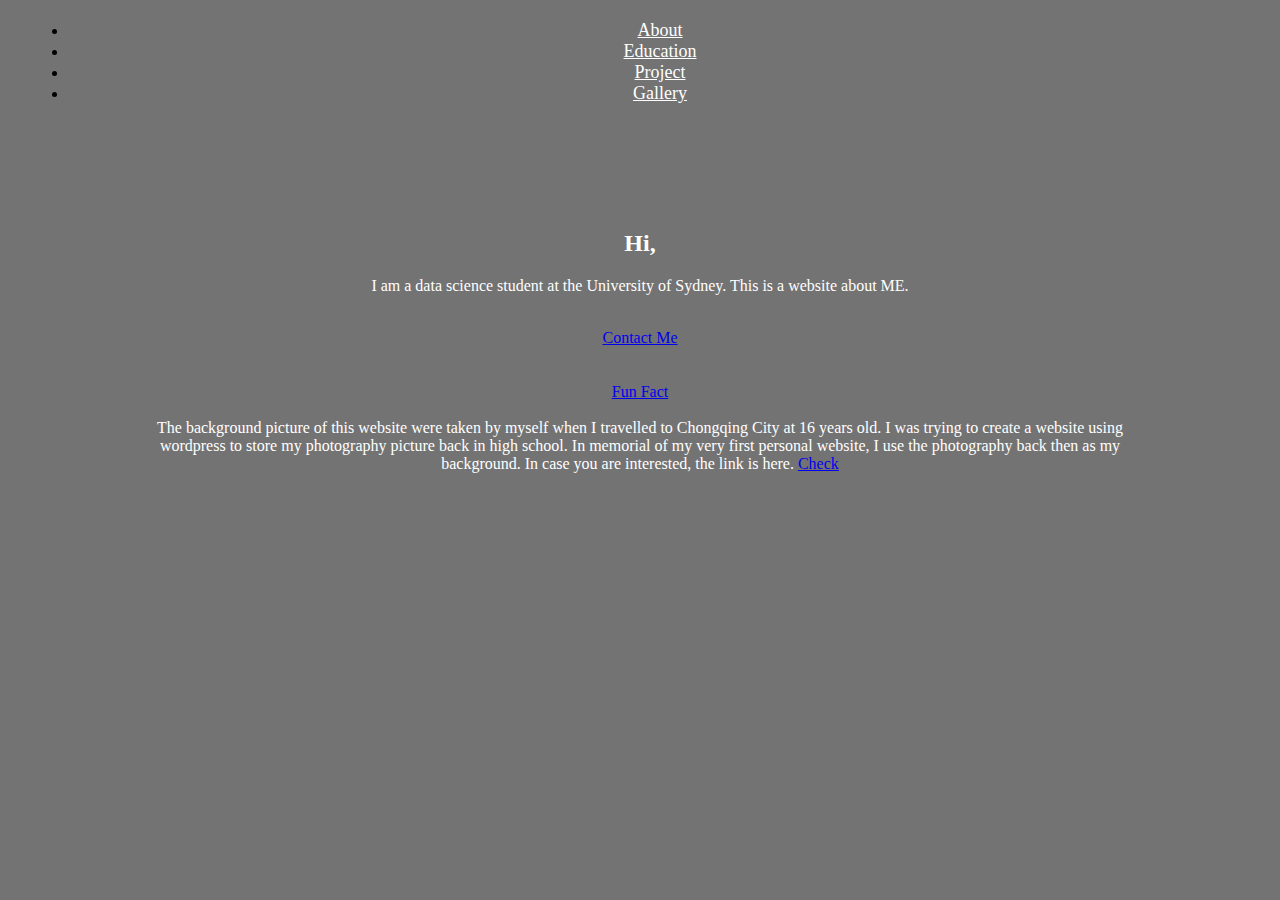
<file: index.html>
<!DOCTYPE html>
<html lang="en">
<head>
  <title>betty</title>
  <meta charset="utf-8">
  <meta name="viewport" content="width=device-width, initial-scale=1">
  <link rel="stylesheet" href="https://cdn.staticfile.org/twitter-bootstrap/4.3.1/css/bootstrap.min.css">
  <script src="https://cdn.staticfile.org/jquery/3.2.1/jquery.min.js"></script>
  <script src="https://cdn.staticfile.org/popper.js/1.15.0/umd/popper.min.js"></script>
  <script src="https://cdn.staticfile.org/twitter-bootstrap/4.3.1/js/bootstrap.min.js"></script>

</head>

<body>

<section class = "landing_page"> 
<div class="container">
    <ul class="nav"> 
        <li class="nav-item">
        <a class="nav-link" href="#" >About</a>
        </li>
        <li class="nav-item">
        <a class="nav-link" href="education.html">Education</a>
        </li>
        <li class="nav-item">
        <a class="nav-link" href="project.html">Project</a>
        </li>
        <li class = "nav-item">
        <a class = "nav-link" href = "Gallery.html">Gallery</a>
        </li>
    </ul>

    </div>

<div class = "content">
    <h2>Hi, </h2>   
    <p>I am a data science student at the University of Sydney. This is a website about ME. </p>

    <br>

    <a href="mailto:zhengyuxuan0414@gmail.com" class="btn btn-outline-light" data-toggle="collapse">Contact Me</a>
    <div id="demo" class="collapse"></div>

    <br><br>

    <a href="#demo" class="btn btn-outline-light" data-toggle="collapse">Fun Fact</a>
    <div id="demo" class="collapse">
        <br>
        The background picture of this website were taken by myself when I travelled to Chongqing City at 16 years old. I was trying to create a website using wordpress to store my photography picture back in high school. 
        In memorial of my very first personal website, I use the photography back then as my background. In case you are interested, the link is here. <a href="https://yuxuanzh04.wordpress.com/">Check</a> 
        <br>
    </div>



</section>

</body>

</html>


<style>

.container{
    margin: 20px;
}

    
body{
background: linear-gradient(rgba(0, 0, 0, 0.55), rgba(0, 0, 0, 0.55)),
url(https://yuxuanzh04.files.wordpress.com/2020/01/wechatimg654.jpeg?w=968);
text-align:center;
border-color: #d7d3d3;
border-radius: 0px;
background-size: cover;
}

.nav-link{
color:white;
font-size: large;
}

.nav-link:hover{
color:#a6e0f9;
}

.nav-link:active{
    color:#a6e0f9;
}


.content{
    margin:10%;
    color:white;
}    


/* Popup container - can be anything you want */
.popup {
    position: relative;
    color: white;
    display: inline-block;
    cursor:pointer;
    border-style: solid;
    border-radius: 10px;
    border-color:white;
    padding:8px;
    margin:10px;
    -webkit-user-select: none;
    -moz-user-select: none;
    -ms-user-select: none;
    user-select: none;
}

/* The actual popup */
.popup .popuptext {
    visibility: hidden;
    width: 800px;
    background-color: rgba(0, 0, 0, 0.85);
    color: #fff;
    border-radius: 6px;
    padding: 8px 8px;
    position: absolute;
    z-index: 1;
    bottom: 125%;
    left: 50%;
    margin-left: -80px;
}

/* Popup arrow */
.popup .popuptext::after {
    content: "";
    position: absolute;
    top: 100%;
    left: 50%;
    margin-left: -5px;
    border-width: 5px;
    border-style: solid;
    border-color: rgba(0, 0, 0, 0.85) transparent transparent transparent;
}

/* Toggle this class - hide and show the popup */
.popup .show {
    visibility: visible;
    -webkit-animation: fadeIn 1s;
    animation: fadeIn 1s;
}

/* Add animation (fade in the popup) */
@-webkit-keyframes fadeIn {
    from {opacity: 0;} 
    to {opacity: 1;}
}

@keyframes fadeIn {
    from {opacity: 0;}
    to {opacity:1 ;}
}


</style>
</file>
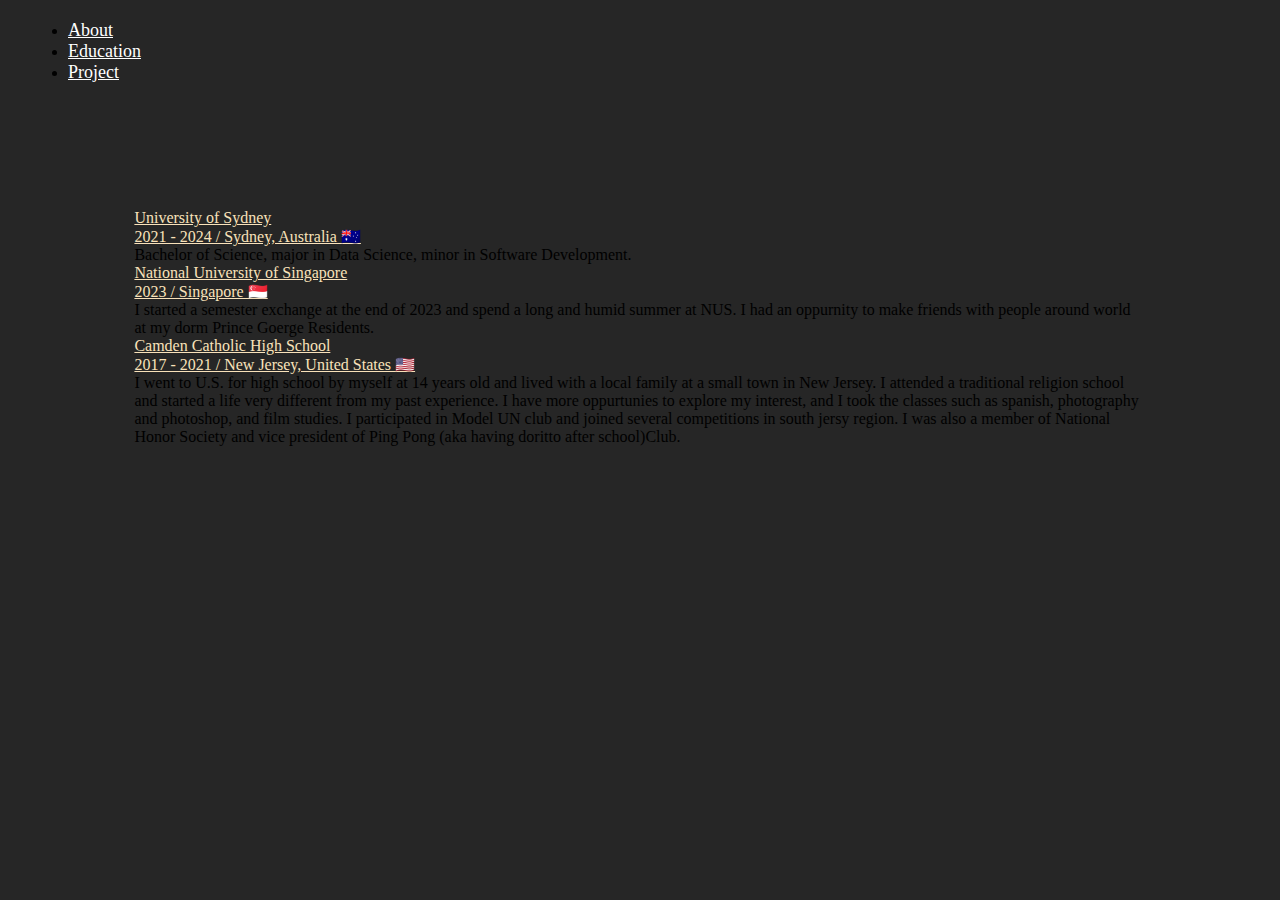
<file: education.html>
<!DOCTYPE html>
<html>
<head>
  <title>betty</title>
  <meta charset="utf-8">
  <meta name="viewport" content="width=device-width, initial-scale=1">
  <link rel="stylesheet" href="https://cdn.staticfile.org/twitter-bootstrap/4.3.1/css/bootstrap.min.css">
  <script src="https://cdn.staticfile.org/jquery/3.2.1/jquery.min.js"></script>
  <script src="https://cdn.staticfile.org/popper.js/1.15.0/umd/popper.min.js"></script>
  <script src="https://cdn.staticfile.org/twitter-bootstrap/4.3.1/js/bootstrap.min.js"></script>

</head>

<body>

    <div class="container">
        <ul class="nav">
            <li class="nav-item">
            <a class="nav-link" href="index.html" >About</a>
            </li>
            <li class="nav-item">
            <a class="nav-link" href="education.html">Education</a>
            </li>
            <li class="nav-item">
            <a class="nav-link" href="project.html">Project</a>
            </li>
   
        </ul>
     </div>
    

    <div class = "wrapper">
        <div id="accordion">
          <div class="card bg-transparent text-white">
            <div class="card-header">
              <a class="card-link" data-toggle="collapse" href="#collapseOne">
                  University of Sydney  <br>  2021 - 2024 / Sydney, Australia 🇦🇺
              </a>
            </div>
            <div id="collapseOne" class="collapse show" data-parent="#accordion">
              <div class="card-body">
                Bachelor of Science, major in Data Science, minor in Software Development. 
              </div>
            </div>
          </div>
          <div class="card bg-transparent text-white">
            <div class="card-header">
              <a class="collapsed card-link" data-toggle="collapse" href="#collapseTwo">
                National University of Singapore <br> 2023 / Singapore 🇸🇬
            </a>
            </div>
            <div id="collapseTwo" class="collapse" data-parent="#accordion">
              <div class="card-body">
                I started a semester exchange at the end of 2023 and spend a long and humid summer at NUS. I had an oppurnity to make friends with people around world at my dorm Prince Goerge Residents. 
                
              </div>
            </div>
          </div>
          <div class="card bg-transparent text-white">
            <div class="card-header">
              <a class="collapsed card-link" data-toggle="collapse" href="#collapseThree">
                Camden Catholic High School <br> 2017 - 2021 / New Jersey, United States 🇺🇸
              </a>
            </div>
            <div id="collapseThree" class="collapse" data-parent="#accordion">
              <div class="card-body">
                I went to U.S. for high school by myself at 14 years old and lived with a local family at a small town in New Jersey. I attended a traditional religion school and started a life very different from my past experience. 
                I have more oppurtunies to explore my interest, and I took the classes such as spanish, photography and photoshop, and film studies. I participated in Model UN club and joined several competitions in south jersy region. 
                I was also a member of National Honor Society and vice president of Ping Pong (aka having doritto after school)Club. 
              </div>
            </div>
          </div>
          </div>
      </div>

</body>


<style>

.container{
    margin: 20px;
}


.nav-link{
color:white;
font-size: large;
}

.nav-link:hover{
color:#f9e2ba;
}

.nav-link:active{
    color:#f9e2ba;
}

.wrapper{
  margin:10%;
}

.card-link{
color:#f9e2ba;
}

.card-link:hover{
color:#d67800; 
font-size:large;
}

body{
  background: linear-gradient(rgba(0, 0, 0, 0.85), rgba(0, 0, 0, 0.85)),
  url(https://yuxuanzh04.files.wordpress.com/2020/01/img_3040.jpg?w=1204);
  background-size: cover;


}
</style>
</file>
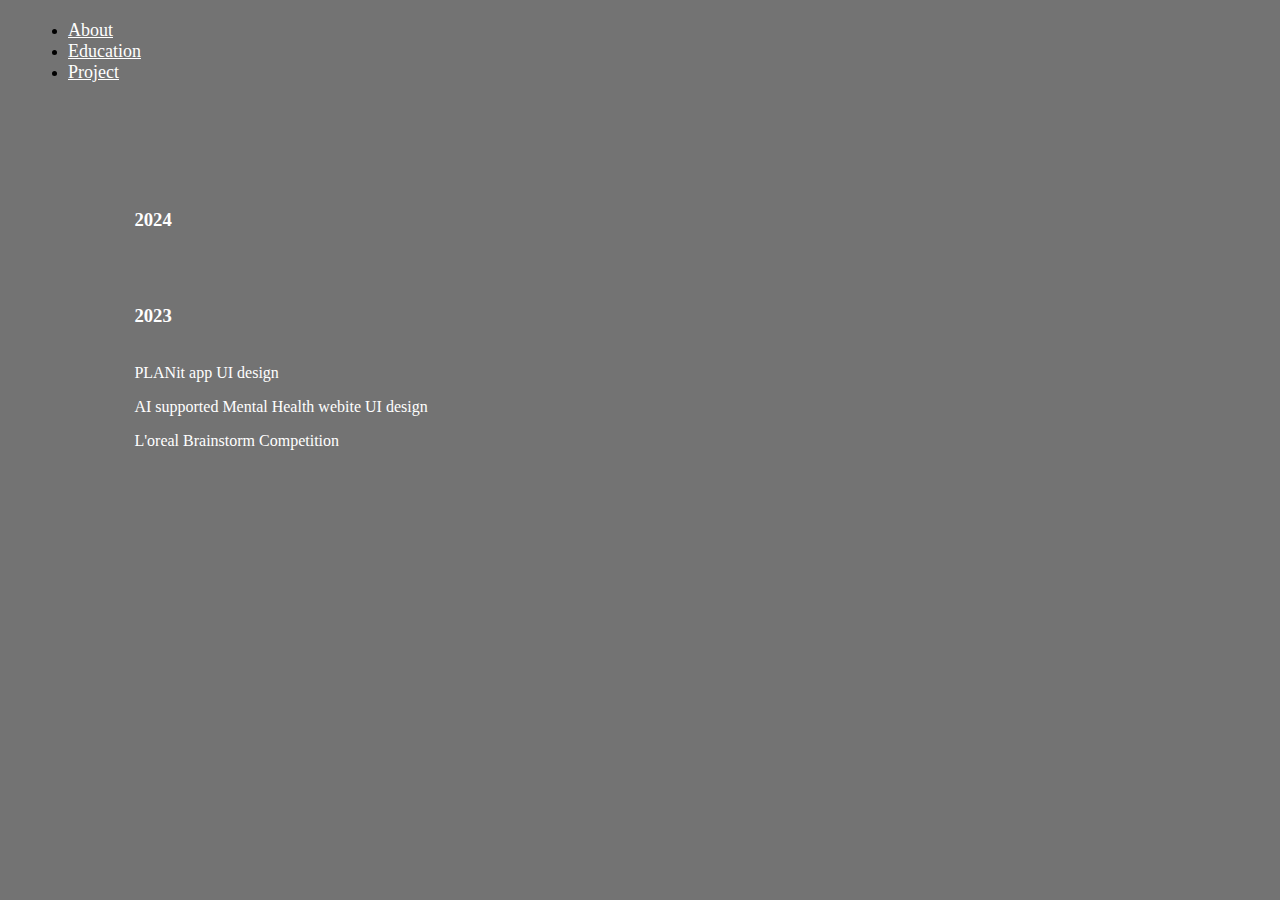
<file: project.html>
<!DOCTYPE html>
<html>
<head>
  <title>betty</title>
  <meta charset="utf-8">
  <meta name="viewport" content="width=device-width, initial-scale=1">
  <link rel="stylesheet" href="https://cdn.staticfile.org/twitter-bootstrap/4.3.1/css/bootstrap.min.css">
  <script src="https://cdn.staticfile.org/jquery/3.2.1/jquery.min.js"></script>
  <script src="https://cdn.staticfile.org/popper.js/1.15.0/umd/popper.min.js"></script>
  <script src="https://cdn.staticfile.org/twitter-bootstrap/4.3.1/js/bootstrap.min.js"></script>
</head>

<body>


    <div class="container">
        <ul class="nav">
            <li class="nav-item">
            <a class="nav-link" href="index.html" >About</a>
            </li>
            <li class="nav-item">
            <a class="nav-link" href="education.html">Education</a>
            </li>
            <li class="nav-item">
            <a class="nav-link" href="project.html">Project</a>
            </li>
 
        </ul>
        </div>
    

    
    
    <div class = "list text-white">
    <a name="Project"></a>
    <h3>2024</h3>
    <br>
    <br>
    <h3>2023</h3>
    <br>
    <a class = "project" href = "https://planit.weblium.site/" > PLANit app UI design</a>
    <p></p>
    <a class = "project" href = "https://www.figma.com/proto/VdrvQybV1jWgFhvNLfZtvA/Individual-Assignment?type=design&node-id=16-26636&scaling=scale-down&page-id=1%3A3&starting-point-node-id=59%3A33015&show-proto-sidebar=1">AI supported Mental Health webite UI design</a>
    <p></p>
    <a class = "project" href = "https://www.canva.com/design/DAFaU6un3Jk/18SnsZhaw1c-wqx-5Ie5Rw/view?utm_content=DAFaU6un3Jk&utm_campaign=designshare&utm_medium=link&utm_source=publishsharelink" > L'oreal Brainstorm Competition </a>
    <p></p>
    
    </div>

</body>


<style>

    .container{
        margin: 20px;
    }

    .sub-container{
        margin:40px;
    }

    .list{
        margin:10%;
        color:white;
    }

    .project:link{
        color:white; 
        text-decoration: none;
    }

    .project:hover{
        color: #f9e2ba;
    }

    .nav-link{
    color:white;
    font-size: large;
}
    
  
    
    body{
        background: linear-gradient(rgba(0, 0, 0, 0.55), rgba(0, 0, 0, 0.55)),
        url(https://yuxuanzh04.files.wordpress.com/2020/01/wechatimg650-1.jpeg?w=1186);
        background-size: cover;

    }



    
    
    </style>
</file>
